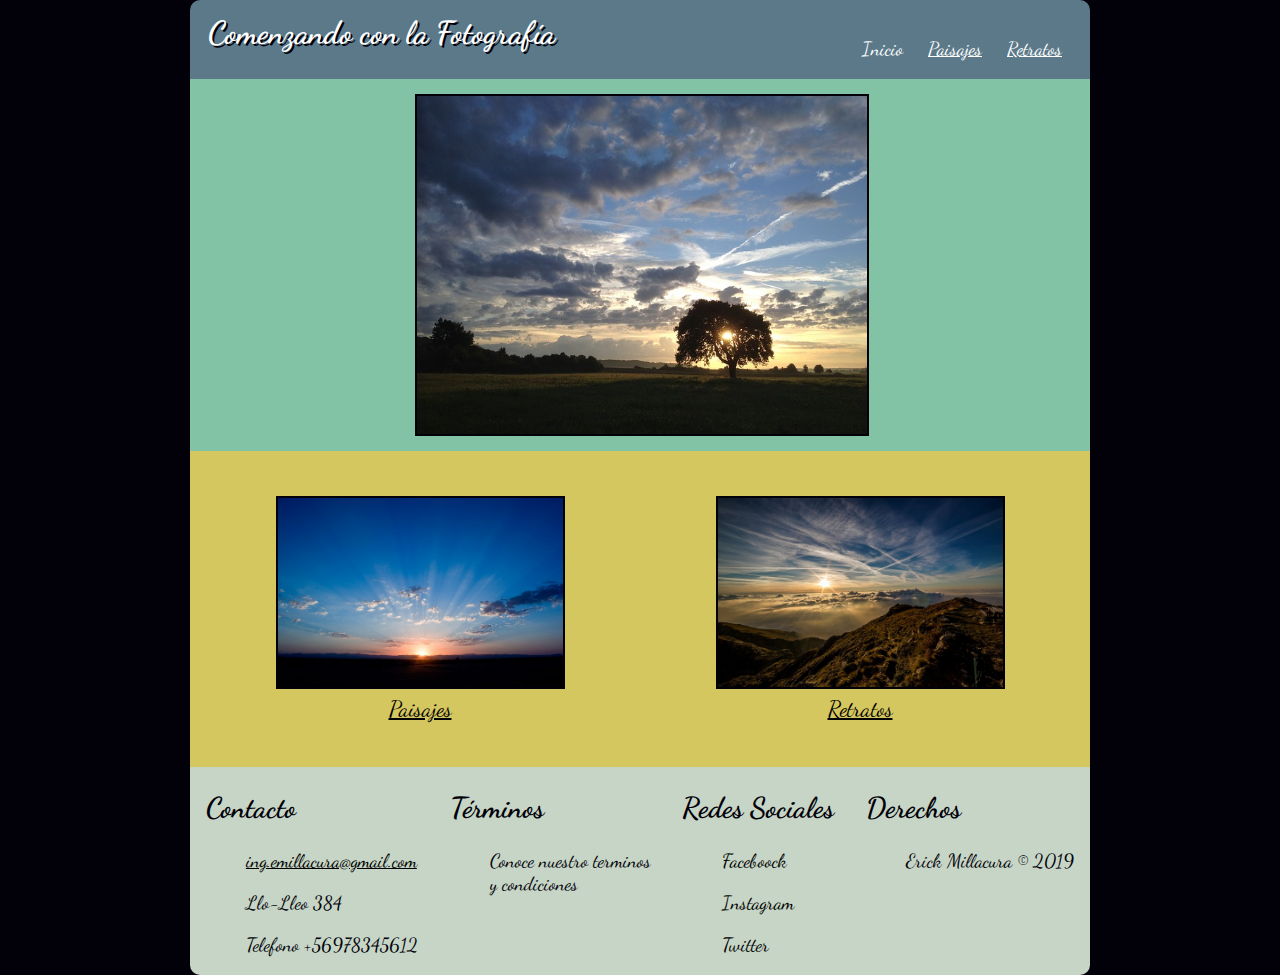
<file: index.html>
<!DOCTYPE html>
<html>
<head>
    <meta charset="utf-8" />
    <meta name="author" content="Erick Millacura">
    <meta name="keywords" content="html,ccs,xml,javascript">
    <meta name="viewport" content= "width=device, user-scalable=no">
    <title>Fotografia Erick</title>
    <link href="https://fonts.googleapis.com/css?family=Dancing+Script" rel="stylesheet">
    <link rel="stylesheet" href="css/estilosIndex.css">
</head>
<body>
    <header>        
        <h1 class="titulo">Comenzando con la Fotografía</h1>
        <nav id="menu-principal">
                <p>
                        <a href="index.html" class="inicio">Inicio</a>
                        <a href="paisajes.html" class="paisajes">Paisajes</a>
                        <a href="retratos.html" class="retratos">Retratos</a>
                </p>
        </nav>    
    </header>
<div id="fotografias">
    <section id="central">
    <figure id="contenedor1">
        <img src="imagenes/imagen1.jpg">
    </figure>
    </section>
    <section id="secundaria">
    <figure id="imagen2">
        <p>
            <img src="imagenes/imagen2.jpg">
            <br>
            <u>Paisajes</u>
        </p>
    </figure>
    <figure id="imagen3">   
        <p>
            <img src="imagenes/imagen3.jpg">
            <br>
            <u>Retratos</u>
        </p>
    </figure>   
    </section>
</div>
    <footer>
                <div class="footer-body">
                    <!-- Enlaces de contactos.-->
                    <div class="contactos">
                      <h2>Contacto</h2>      
                      <ul>
                            <a href="mailto:info@tuconcierto.com">ing.emillacura@gmail.com</a>
                            <p>Llo-Lleo 384</p>
                            <p>Telefono +56978345612</p>
                      </ul>
                    </div>

                   <!-- terminoss-->
                    <div class="terminos">
                      <h2>Términos</h2>
                      <ul>
                        <p>Conoce nuestro terminos<br> y condiciones</p>            
                      </ul>
                    </div>

                    <!-- Redes Sociales-->
                    <div class="sociales">
                            <h2>Redes Sociales</h2>
                            <ul>
                              <p><a href="https://www.faceboock.com">Faceboock</a></p>
                              <p><a href="https://www.instagram.com">Instagram</a></p>
                              <p><a href="https://www.twitter.com">Twitter</a></p>                   
                            </ul>
                          </div>

                    <!-- Derechos-->
                    <div class="derechos">
                            <h2>Derechos</h2>
                            <ul>
                              <p>Erick Millacura © 2019</p>                              
                            </ul>
                    </div>
                </div>
    </footer>   
</body>
</html>
</file>
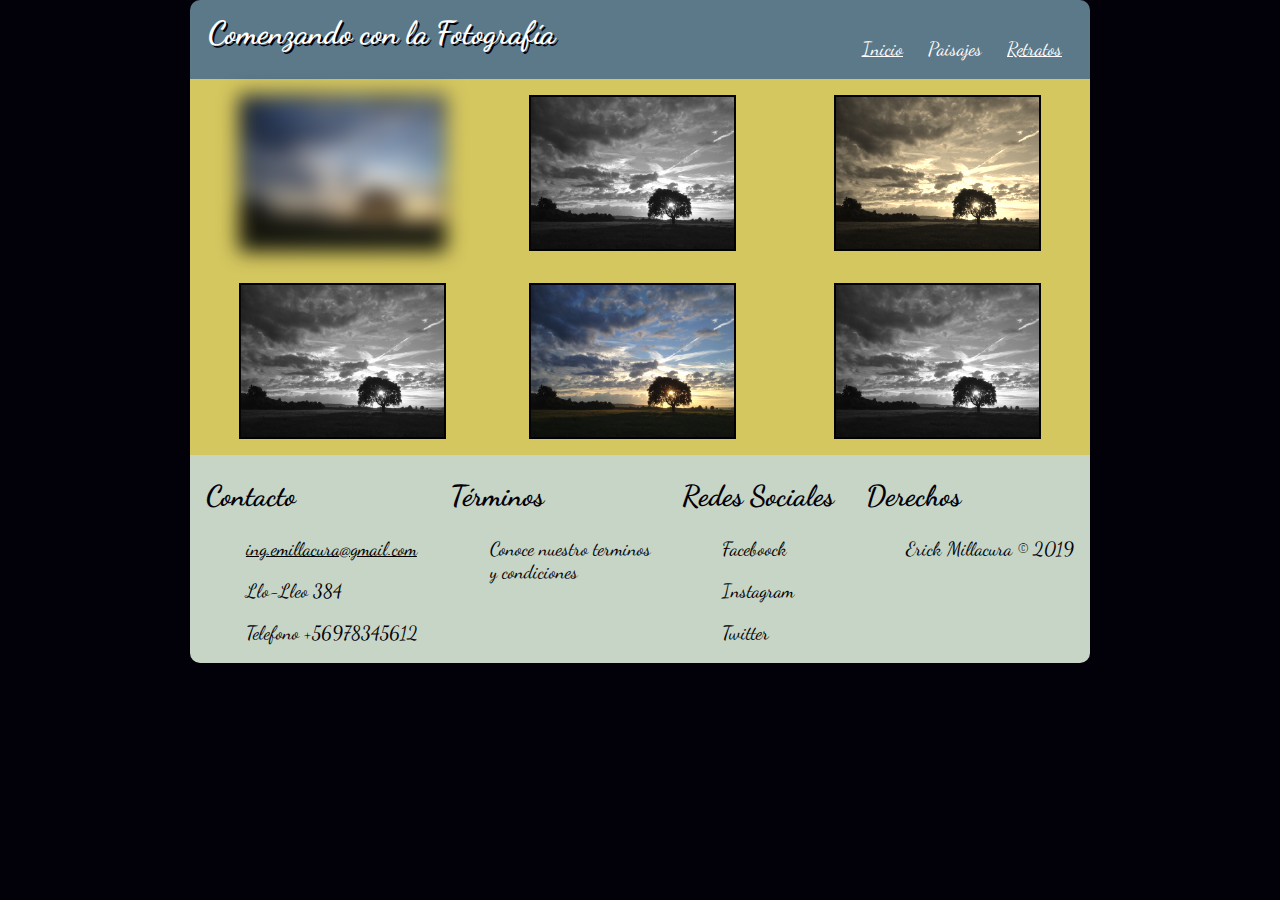
<file: paisajes.html>
<!DOCTYPE html>
<html>
<head>
    <meta charset="utf-8" />
    <meta name="author" content="Erick Millacura">
    <meta name="keywords" content="html,ccs,xml,javascript">
    <meta name="description" content="Hoja de vida de Erick Millacura">
    <title>Fotografia Erick</title>
    <link href="https://fonts.googleapis.com/css?family=Dancing+Script" rel="stylesheet">
    <link rel="stylesheet" href="css/estilospaisajes.css">
</head>
<body>
    <header>
        <h1 class="titulo">Comenzando con la Fotografía</h1>
        <nav id="menu-principal">
                <p>
                        <a href="index.html" class="inicio">Inicio</a>
                        <a href="paisajes.html" class="paisajes">Paisajes</a>
                        <a href="retratos.html" class="retratos">Retratos</a>
                </p>
        </nav>
    </header>
<div id="fotografias">
    <section id="contenedor1">
    <figure id="imagen1">
        <img src="imagenes/imagen1.jpg">
    </figure>
    <figure id="imagen2">
        <img src="imagenes/imagen1.jpg">
    </figure>
    <figure id="imagen3">
        <img src="imagenes/imagen1.jpg">        
    </figure>
    </section>
    <section id="contenedor2">
    <figure id="imagen4">
        <img src="imagenes/imagen1.jpg">
    </figure>
    <figure id="imagen5">
        <img src="imagenes/imagen1.jpg">
    </figure>
    <figure id="imagen6">
        <img src="imagenes/imagen1.jpg">
    </figure> 
    </section> 
</div>
    <footer>
                <div class="footer-body">
                    <!-- Enlaces de contactos.-->
                    <div class="contactos">
                      <h2>Contacto</h2>      
                      <ul>
                            <a href="mailto:info@tuconcierto.com">ing.emillacura@gmail.com</a>
                            <p>Llo-Lleo 384</p>
                            <p>Telefono +56978345612</p>
                      </ul>
                    </div>

                   <!-- terminoss-->
                    <div class="terminos">
                      <h2>Términos</h2>
                      <ul>
                        <p>Conoce nuestro terminos<br> y condiciones</p>            
                      </ul>
                    </div>

                    <!-- Redes Sociales-->
                    <div class="sociales">
                            <h2>Redes Sociales</h2>
                            <ul>
                              <p><a href="https://www.faceboock.com">Faceboock</a></p>
                              <p><a href="https://www.instagram.com">Instagram</a></p>
                              <p><a href="https://www.twitter.com">Twitter</a></p>                   
                            </ul>
                          </div>

                    <!-- Derechos-->
                    <div class="derechos">
                            <h2>Derechos</h2>
                            <ul>
                              <p>Erick Millacura © 2019</p>                              
                            </ul>
                    </div>
                </div>
    </footer>   
</body>
</html>
</file>
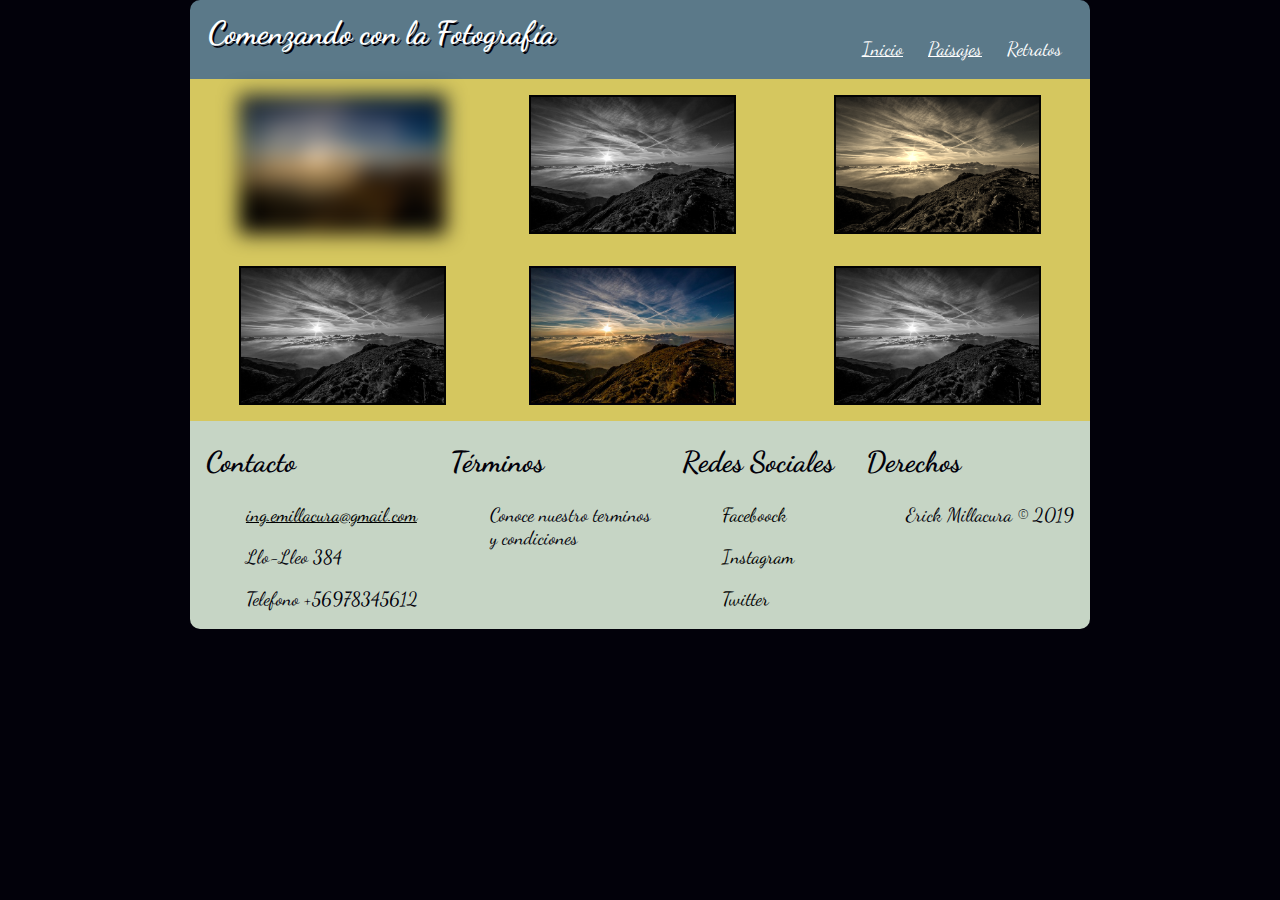
<file: retratos.html>
<!DOCTYPE html>
<html>
<head>
    <meta charset="utf-8" />
    <meta name="author" content="Erick Millacura">
    <meta name="keywords" content="html,ccs,xml,javascript">
    <meta name="description" content="Hoja de vida de Erick Millacura">
    <title>Fotografia Erick</title>
    <link href="https://fonts.googleapis.com/css?family=Dancing+Script" rel="stylesheet">
    <link rel="stylesheet" href="css/estilosretratos.css">
</head>
<body>
    <header>
        <h1 class="titulo">Comenzando con la Fotografía</h1>
        <nav id="menu-principal">
                <p>
                    <a href="index.html" class="inicio">Inicio</a>
                    <a href="paisajes.html" class="paisajes">Paisajes</a>
                    <a href="retratos.html" class="retratos">Retratos</a>
                </p>
        </nav>
    </header>
<section id="fotografias">
    <section id="contenedor1">
    <figure id="imagen1">
        <img src="imagenes/imagen3.jpg">
    </figure>
    <figure id="imagen2">
        <img src="imagenes/imagen3.jpg">
    </figure>
    <figure id="imagen3">
        <img src="imagenes/imagen3.jpg">
        
    </figure>
    </section>
    <section id="contenedor2">
    <figure id="imagen4">
        <img src="imagenes/imagen3.jpg">
    </figure>
    <figure id="imagen5">
        <img src="imagenes/imagen3.jpg">
    </figure>
    <figure id="imagen6">
        <img src="imagenes/imagen3.jpg">
    </figure> 
    </section> 
</section>
    <footer>
                <div class="footer-body">
                    <!-- Enlaces de contactos.-->
                    <div class="contactos">
                      <h2>Contacto</h2>      
                      <ul>
                            <a href="mailto:info@tuconcierto.com">ing.emillacura@gmail.com</a>
                            <p>Llo-Lleo 384</p>
                            <p>Telefono +56978345612</p>
                      </ul>
                    </div>

                   <!-- terminoss-->
                    <div class="terminos">
                      <h2>Términos</h2>
                      <ul>
                        <p>Conoce nuestro terminos<br> y condiciones</p>            
                      </ul>
                    </div>

                    <!-- Redes Sociales-->
                    <div class="sociales">
                            <h2>Redes Sociales</h2>
                            <ul>
                              <p><a href="https://www.faceboock.com">Faceboock</a></p>
                              <p><a href="https://www.instagram.com">Instagram</a></p>
                              <p><a href="https://www.twitter.com">Twitter</a></p>                   
                            </ul>
                          </div>

                    <!-- Derechos-->
                    <div class="derechos">
                            <h2>Derechos</h2>
                            <ul>
                              <p>Erick Millacura © 2019</p>                              
                            </ul>
                    </div>
                </div>
    </footer>   
</body>
</html>
</file>
<file: css/estilosIndex.css>
header{
    background-color: #5b7989;
    display: flex;
    flex-direction: row;	
    border-radius: 10px 10px 0px 0px;    
    width: 900px;
    max-width: 100%;
    margin: 0 auto; 
    
}
body{
    font-family: 'Dancing Script', cursive;
    background: #02010a;
    -webkit-animation-name: ejemplo;
    -webkit-animation-duration: 1s;
    animation-name: ejemplo;
    animation-duration: 1.5s;
    width: 900px;
    margin: 0 auto; 
}

@-webkit-keyframes ejemplo{
    0%{margin-top: 150%;}
    60%{margin-top: -5%;}
    100%{margin-top: 0%;}
}

header>h1{
    margin:0 auto;
    display:block;
    width: 100%;
    margin-left: 2%;
    margin-top: 1.5%;	
    color: white;
    text-shadow: 2px 2px #02010a;
}
#menu-principal{
    margin:0 auto;
    display:block;
    width: 100%;
    margin-right: 2%;
    margin-top: 2%;	
    text-align: right;
    font-size: 1.2em;                                   
}

#menu-principal a{
    color: white;
    padding: 0 10px;   
         
}

.inicio{
    text-decoration: none;
}


#fotografias {
    display: flex;
    flex-direction: column;
}

#central{
    display: -ms-flex;
    display: -webkit-flex;
    display: flex;
    flex-direction: row;
    background-color: #82c3a6;
}

#contenedor1 {
    margin:15px auto;
    display:block;
    width: 50%;

}

#contenedor1 img{
    width: 100%;
    max-width: 100%;
    border: 2px solid #02010a;
    display: block;
    margin: 0 auto;  
}

#secundaria{    
    background-color: #d5c75f;
    display: -ms-flex;
    display: -webkit-flex;  
    display: flex;
    flex-direction: row;
    text-align: center;
    font-size: 1.4em;
}

#secundaria > figure{
    width: 100%;
}

#secundaria > figure:first-child{
    margin-right: 20px;
}

#secundaria figure img {
    width: 75%;
    max-width: 100%;
    border: 2px solid #02010a;
    margin: 0 auto;     
}

#imagen2 img{
    transition-property: rotate;
    transition: 1s;   
}

#imagen2 img:hover{
    transform: rotate(10deg);
    border: 2px solid  #82c3a6;  
}

#imagen3 img:hover{
    transform: translate(20px, -5px);
    transition: 1s;
    border: 2px solid  #82c3a6; 
}

footer{
    width: 100%;
    background: #C6d5c5;
    color: #02010a;
    border-bottom-left-radius: 10px;
    border-bottom-right-radius: 10px;
    font-size: 1.2em;    
    width: 900px;
    margin: 0 auto;  

}
.footer-body{
    display: flex;
    flex-direction: row;    
}

.footer-body a{
    color: black;
}

.contactos{
    margin-left: 1%;
    margin-top: 1.5%;
    margin: 0 auto;  	
}
.terminos{
    margin-left: 5%;
    margin-top: 1.5%;
    margin: 0 auto;  
}
.sociales{
    margin-left: 10%;
    margin-top: 1.5%;
    margin: 0 auto;  
}
.sociales a{
    text-decoration: none;
}
.derechos{
    margin-left: 13%;
    margin-top: 1.5%;
    margin: 0 auto;  	
}


@media (max-width:600px){
    header{
        width: 100%;
    }
    body{
        width: 100%;  
    }
    footer{
        width: 100%;
    }
    header{
        display: flex;
        flex-direction: column;
    }
    header>h1{
        color: white;
        text-shadow: 2px 2px #02010a;
        text-align: center;
    }
    #menu-principal{
        margin-left: 2%;
        margin-top: 2%;
        font-size: 1em; 
        text-align: center;
    }
    #secundaria{
        display: flex;
        flex-direction: column;
    }

    #contenedor1{
        width: 90%;
        max-width: 100%;
        display: block;
        margin: 25px auto;
    }
    
    #imagen2{
        width: 100%;
        max-width: 100%;
        display: block;
        margin: 0 auto;
    }

    #imagen3{
        width: 100%;
        max-width: 100%;
        display: block;
        margin: 0 auto;
    }

    .footer-body{
        display: flex;
        flex-direction: column;
        margin: 0 auto;
    }
}
</file>
<file: css/estilospaisajes.css>
header{
    background-color: #5b7989;
    display: flex;
    flex-direction: row;	
    border-radius: 10px 10px 0px 0px;
    width: 900px;
    margin: 0 auto; 
    
}
body{
    font-family: 'Dancing Script', cursive;
    background: #02010a;
    -webkit-animation-name: ejemplo;
    -webkit-animation-duration: 1s;
    animation-name: ejemplo;
    animation-duration: 1.5s;
    width: 900px;
    margin: 0 auto; 
}

@-webkit-keyframes ejemplo{
    0%{margin-top: 150%;}
    60%{margin-top: -5%;}
    100%{margin-top: 0%;}
}


header>h1{
    margin:0 auto;
    display:block;
    width: 100%;
    margin-left: 2%;
    margin-top: 1.5%;	
    color: white;
    text-shadow: 2px 2px #02010a;
}
#menu-principal{
    margin:0 auto;
    display:block;
    width: 100%;
    margin-right: 2%;
    margin-top: 2%;	
    text-align: right;
    font-size: 1.2em;                                   
}

#menu-principal a{
    color: white;
    padding: 0 10px;       
}

.paisajes{
    text-decoration: none;
}

#fotografias{    
    background-color: #d5c75f;
    display: -ms-flex;
    display: -webkit-flex;  
    display: flex;
    flex-direction: column;
    border: 1px;
}

#contenedor1 {
    display: -ms-flex;
    display: -webkit-flex;
    display: flex;
    flex-direction: row;
}
#contenedor2 {
    display: -ms-flex;
    display: -webkit-flex;
    display: flex;
    flex-direction: row;
}

#contenedor1 img{
    width: 100%;
    border: 2px solid #02010a;
}

#contenedor2 img{
    width: 100%;
    border: 2px solid #02010a;
}

#contenedor1 > figure{
    width: 100%;
}

#contenedor2 > figure{
    width: 100%;
}

#contenedor1 > figure:first-child{
    margin-right: 25px;
}

#contenedor2 > figure:first-child{
    margin-right: 25px;
}

#contenedor1 figure img {
    width: 90%;
    max-width: 100%;
    display: block;
    margin: 0 auto;
}

#contenedor2 figure img {
    width: 90%;
    max-width: 100%;
    display: block;
    margin: 0 auto;
}

#imagen1{
	-webkit-filter: blur(10px);
    filter: blur(10px);
}

#imagen2{
	-webkit-filter: grayscale(100%);
    filter: grayscale(100%);
}

#imagen3{
	-webkit-filter: sepia(90%);
    filter: sepia(90%);
}

#imagen4{
	-webkit-filter: grayscale(100%);
    filter: grayscale(100%);
}

#imagen6{
	-webkit-filter: grayscale(100%);
    filter: grayscale(100%);
}

footer{
    width: 100%;
    background: #C6d5c5;
    color: #02010a;
    border-bottom-left-radius: 10px;
    border-bottom-right-radius: 10px;
    font-size: 1.2em;  
    width: 900px;
    margin: 0 auto; 
}
.footer-body{
    display: flex;
    flex-direction: row;
    
}

.footer-body a{
    color: black;
}

.contactos{
    margin-left: 1%;
    margin-top: 1.5%;
    margin: 0 auto; 	
}
.terminos{
    margin-left: 5%;
    margin-top: 1.5%;
    margin: 0 auto; 
}
.sociales{
    margin-left: 10%;
    margin-top: 1.5%;
    margin: 0 auto; 
}
.sociales a{
    text-decoration: none;
}
.derechos{
    margin-left: 13%;
    margin-top: 1.5%;
    margin: 0 auto; 	
}

@media (max-width:600px){
    header{
        width: 100%;
    }
    body{
        width: 100%;  
    }
    footer{
        width: 100%;
    }
    header{
        display: flex;
        flex-direction: column;
    }
    header>h1{
        color: white;
        text-shadow: 2px 2px #02010a;
        text-align: center;
    }
    #menu-principal{
        margin-left: 2%;
        margin-top: 2%;
        font-size: 1em; 
        text-align: center;
    }
    #contenedor1{
        display: flex;
        flex-direction: column;
    }
    #contenedor2{
        display: flex;
        flex-direction: column;
    }

    #imagen1{
        width: 90%;
        max-width: 100%;
        display: block;
        margin: 25px auto;
    }
    
    #imagen2{
        width: 90%;
        max-width: 100%;
        display: block;
        margin: 25px auto;
    }
    #imagen3{
        width: 90%;
        max-width: 100%;
        display: block;
        margin: 25px auto;
    }
    #imagen4{
        width: 90%;
        max-width: 100%;
        display: block;
        margin: 25px auto;
    }
    #imagen5{
        width: 90%;
        max-width: 100%;
        display: block;
        margin: 25px auto;
    }
    #imagen6{
        width: 90%;
        max-width: 100%;
        display: block;
        margin: 25px auto;
    }

    .footer-body{
        display: flex;
        flex-direction: column;
        margin: 0 auto;
    }
}
</file>
<file: css/estilosretratos.css>
header{
    background-color: #5b7989;
    display: flex;
    flex-direction: row;	
    border-radius: 10px 10px 0px 0px;
    width: 900px;
    margin: 0 auto; 
    
}
body{
    font-family: 'Dancing Script', cursive;
    background: #02010a;
    -webkit-animation-name: ejemplo;
    -webkit-animation-duration: 1s;
    animation-name: ejemplo;
    animation-duration: 1.5s;
    width: 900px;
    margin: 0 auto; 
}

@-webkit-keyframes ejemplo{
    0%{margin-top: 150%;}
    60%{margin-top: -5%;}
    100%{margin-top: 0%;}
}


header>h1{
    margin:0 auto;
    display:block;
    width: 100%;
    margin-left: 2%;
    margin-top: 1.5%;	
    color: white;
    text-shadow: 2px 2px #02010a;
}
#menu-principal{
    margin:0 auto;
    display:block;
    width: 100%;
    margin-right: 2%;
    margin-top: 2%;	
    text-align: right;
    font-size: 1.2em;                                   
}

#menu-principal a{
    color: white;
    padding: 0 10px;       
}

.retratos{
    text-decoration: none;
}

#fotografias{    
    background-color: #d5c75f;
    display: -ms-flex;
    display: -webkit-flex;  
    display: flex;
    flex-direction: column;
    border: 1px;
}

#contenedor1 {
    display: -ms-flex;
    display: -webkit-flex;
    display: flex;
    flex-direction: row;
}
#contenedor2 {
    display: -ms-flex;
    display: -webkit-flex;
    display: flex;
    flex-direction: row;
}
#contenedor1 img{
    width: 100%;
    border: 2px solid #02010a;
}

#contenedor2 img{
    width: 100%;
    border: 2px solid #02010a;
}

#contenedor1 > figure{
    width: 100%;
}

#contenedor2 > figure{
    width: 100%;
}

#contenedor1 > figure:first-child{
    margin-right: 25px;
}

#contenedor2 > figure:first-child{
    margin-right: 25px;
}

#contenedor1 figure img {
    width: 90%;
    max-width: 100%;
    display: block;
    margin: 0 auto;
}

#contenedor2 figure img {
    width: 90%;
    max-width: 100%;
    display: block;
    margin: 0 auto;
}

#imagen1{
	-webkit-filter: blur(10px);
    filter: blur(10px);
}

#imagen2{
	-webkit-filter: grayscale(100%);
    filter: grayscale(100%);
}

#imagen3{
	-webkit-filter: sepia(90%);
    filter: sepia(90%);
}

#imagen4{
	-webkit-filter: grayscale(100%);
    filter: grayscale(100%);
}

#imagen6{
	-webkit-filter: grayscale(100%);
    filter: grayscale(100%);
}

footer{
    width: 100%;
    background: #C6d5c5;
    color: #02010a;
    border-bottom-left-radius: 10px;
    border-bottom-right-radius: 10px;
    font-size: 1.2em;  
    width: 900px;
    margin: 0 auto; 
}
.footer-body{
    display: flex;
    flex-direction: row;
    
}

.footer-body a{
    color: black;
}

.contactos{
    margin-left: 1%;
    margin-top: 1.5%;
    margin: 0 auto; 	
}
.terminos{
    margin-left: 5%;
    margin-top: 1.5%;
    margin: 0 auto; 
}
.sociales{
    margin-left: 10%;
    margin-top: 1.5%;
    margin: 0 auto; 
}
.sociales a{
    text-decoration: none;
}
.derechos{
    margin-left: 13%;
    margin-top: 1.5%;
    margin: 0 auto; 	
}

@media (max-width:600px){
    header{
        width: 100%;
    }
    body{
        width: 100%;  
    }
    footer{
        width: 100%;
    }
    header{
        display: flex;
        flex-direction: column;
    }
    header>h1{
        color: white;
        text-shadow: 2px 2px #02010a;
        text-align: center;
    }
    #menu-principal{
        margin-left: 2%;
        margin-top: 2%;
        font-size: 1em; 
        text-align: center;
    }
    #contenedor1{
        display: flex;
        flex-direction: column;
    }
    #contenedor2{
        display: flex;
        flex-direction: column;
    }

    #imagen1{
        width: 90%;
        max-width: 100%;
        display: block;
        margin: 25px auto;
    }
    
    #imagen2{
        width: 90%;
        max-width: 100%;
        display: block;
        margin: 25px auto;
    }
    #imagen3{
        width: 90%;
        max-width: 100%;
        display: block;
        margin: 25px auto;
    }
    #imagen4{
        width: 90%;
        max-width: 100%;
        display: block;
        margin: 25px auto;
    }
    #imagen5{
        width: 90%;
        max-width: 100%;
        display: block;
        margin: 25px auto;
    }
    #imagen6{
        width: 90%;
        max-width: 100%;
        display: block;
        margin: 25px auto;
    }

    .footer-body{
        display: flex;
        flex-direction: column;
        margin: 0 auto;
    }
}
</file>
